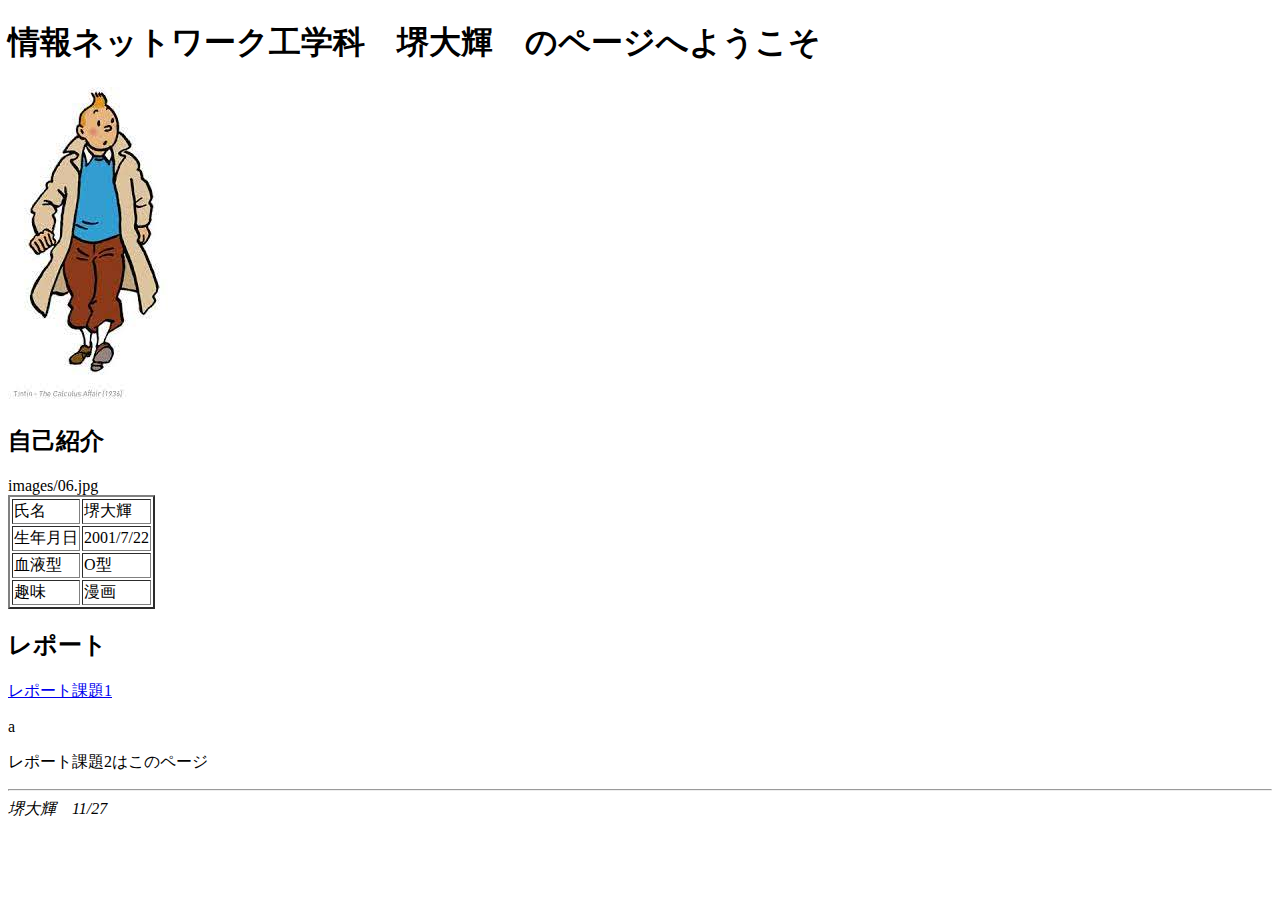
<file: index.html>
<!doctype html>
<html>
<head>
<meta carset="utf-8">
<title>トップページ(課題2)</title>
</head>
<body>
<h1>情報ネットワーク工学科　堺大輝　のページへようこそ</h1>
    <img src="images/06.jpg"alt="読み込めなかった時用">
    
    
    <h2>自己紹介</h2>
    <table border="2">images/06.jpg
        <tr><td>氏名</td><td>堺大輝</td></tr>
        <tr><td>生年月日</td><td>2001/7/22</td></tr>
        <tr><td>血液型</td><td>O型</td></tr>
        <tr><td>趣味</td><td>漫画</td></tr>
    </table>
    <h2>レポート</h2>
    <p><a href="file:///C:/Users/Qwner/Desktop/mySite/kadai1.html">レポート課題1</a></p>a
    
    <p>レポート課題2はこのページ</p>
    <!--水平線-->
    <hr>
    <address>堺大輝　11/27</address>
    
    </body>
</html>
</file>
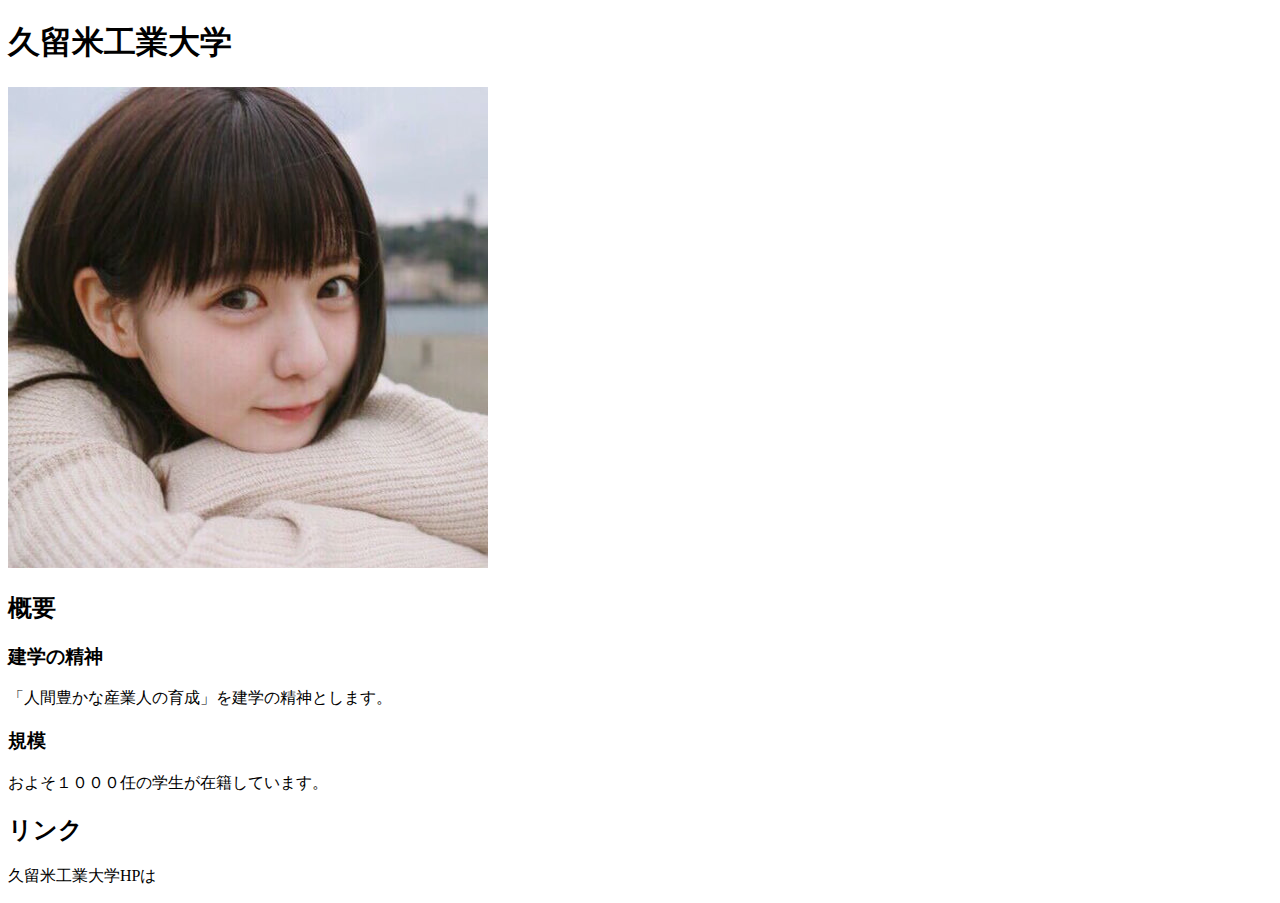
<file: kadai1.html>
<!--何を書いてもいい-->
<!doctype html>
<html>
 <head>
    <meta charset="utf-8">
     <title>タイトル</title>
    </head>
    <body>
    <h1>久留米工業大学</h1>
        <img src="images/image0.jpeg" alt="読み込めなかったと時用">
        <h2>概要</h2>
        <h3>建学の精神</h3>
        <p>「人間豊かな産業人の育成」を建学の精神とします。</p>
        <h3>規模</h3>
        <p>およそ１０００任の学生が在籍しています。</p>
        <h2>リンク</h2>
        <p>久留米工業大学HPは
</file>
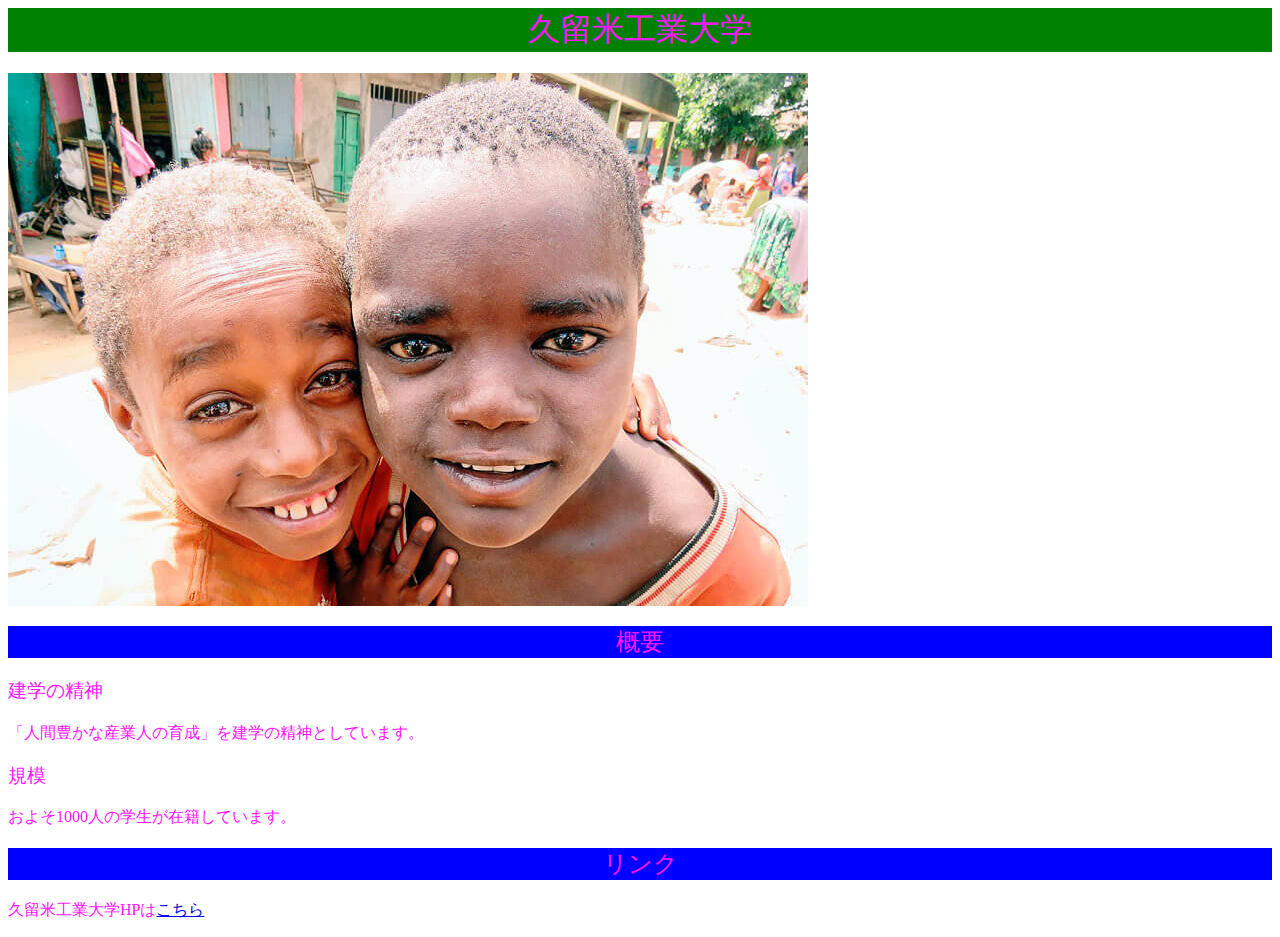
<file: kadai3.html>
<!--なにを書いてもいい-->
<!docotype html>
<html>
<head>
    <meta charset="utf-8">
    <title>課題3</title>
    <link rel="stylesheet" type="text/css" href="css/kadai3.css">
    </head>
    <body>
        <h1>久留米工業大学</h1>
        <p>
        <img src="images/07.jpg" alt="読み込めなかった時用">
        </p>
        <h2>概要</h2>
        <h3>建学の精神</h3>
        <p>「人間豊かな産業人の育成」を建学の精神としています。</p>
        <h3>規模</h3>
        <p>
        およそ1000人の学生が在籍しています。</p>
        <h2>リンク</h2>
        <p>
        久留米工業大学HPは<a href="http://http://www.kurume-it.ac.jp/">こちら</a>
        </p>
    </body>
</html>
</file>
<file: css/kadai3.css>
h1{
    color: #ff15ff;
    font-weight: normal;
    font-family: "Impact";
    text-align: center;
    background-color: green;
}
h2{
    color:#ff16ff;
    font-weight: normal;
    font-family: "Impact";
    text-align: center;
    background-color: blue;
}
h3{
    color:#ff16ff;
    font-weight: normal;
    font-family:"Impact";
}


p{
    color:#ff15ff;
      font-weight: normal;
      font-family: "Impact";
}
boay{
    background-image: url(../images/06.jpg);
    background-repeat: repeat-y;
}
</file>
